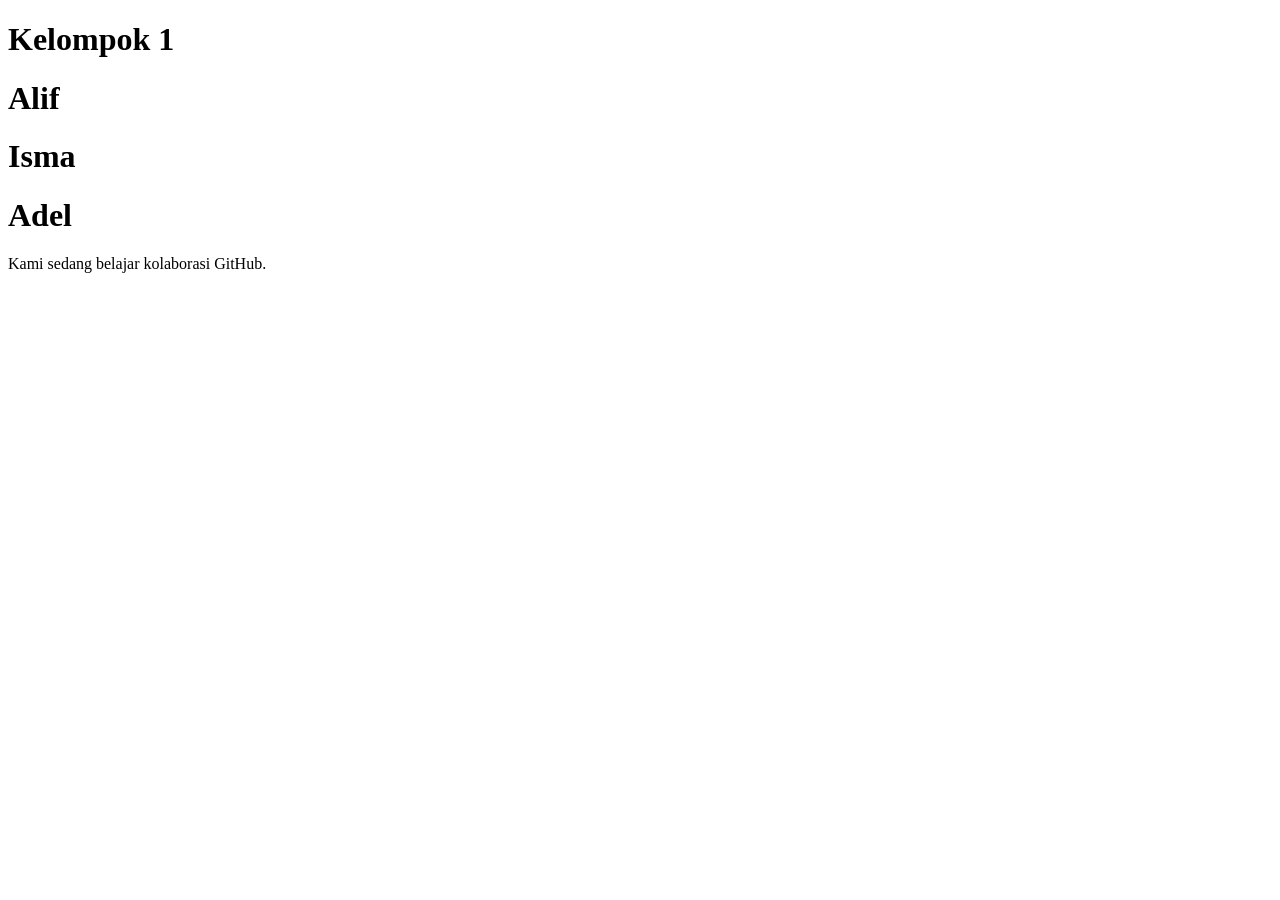
<file: index.html>
<!doctype html>
<html lang="id">
  <meta charset="utf-8">
  <title>Profil Kelompok</title>
  <h1>Kelompok 1</h1>
  <h1>Alif</h1>
  <h1>Isma</h1>
  <h1>Adel</h1>
  <p>Kami sedang belajar kolaborasi GitHub.</p>
</html>
</file>
